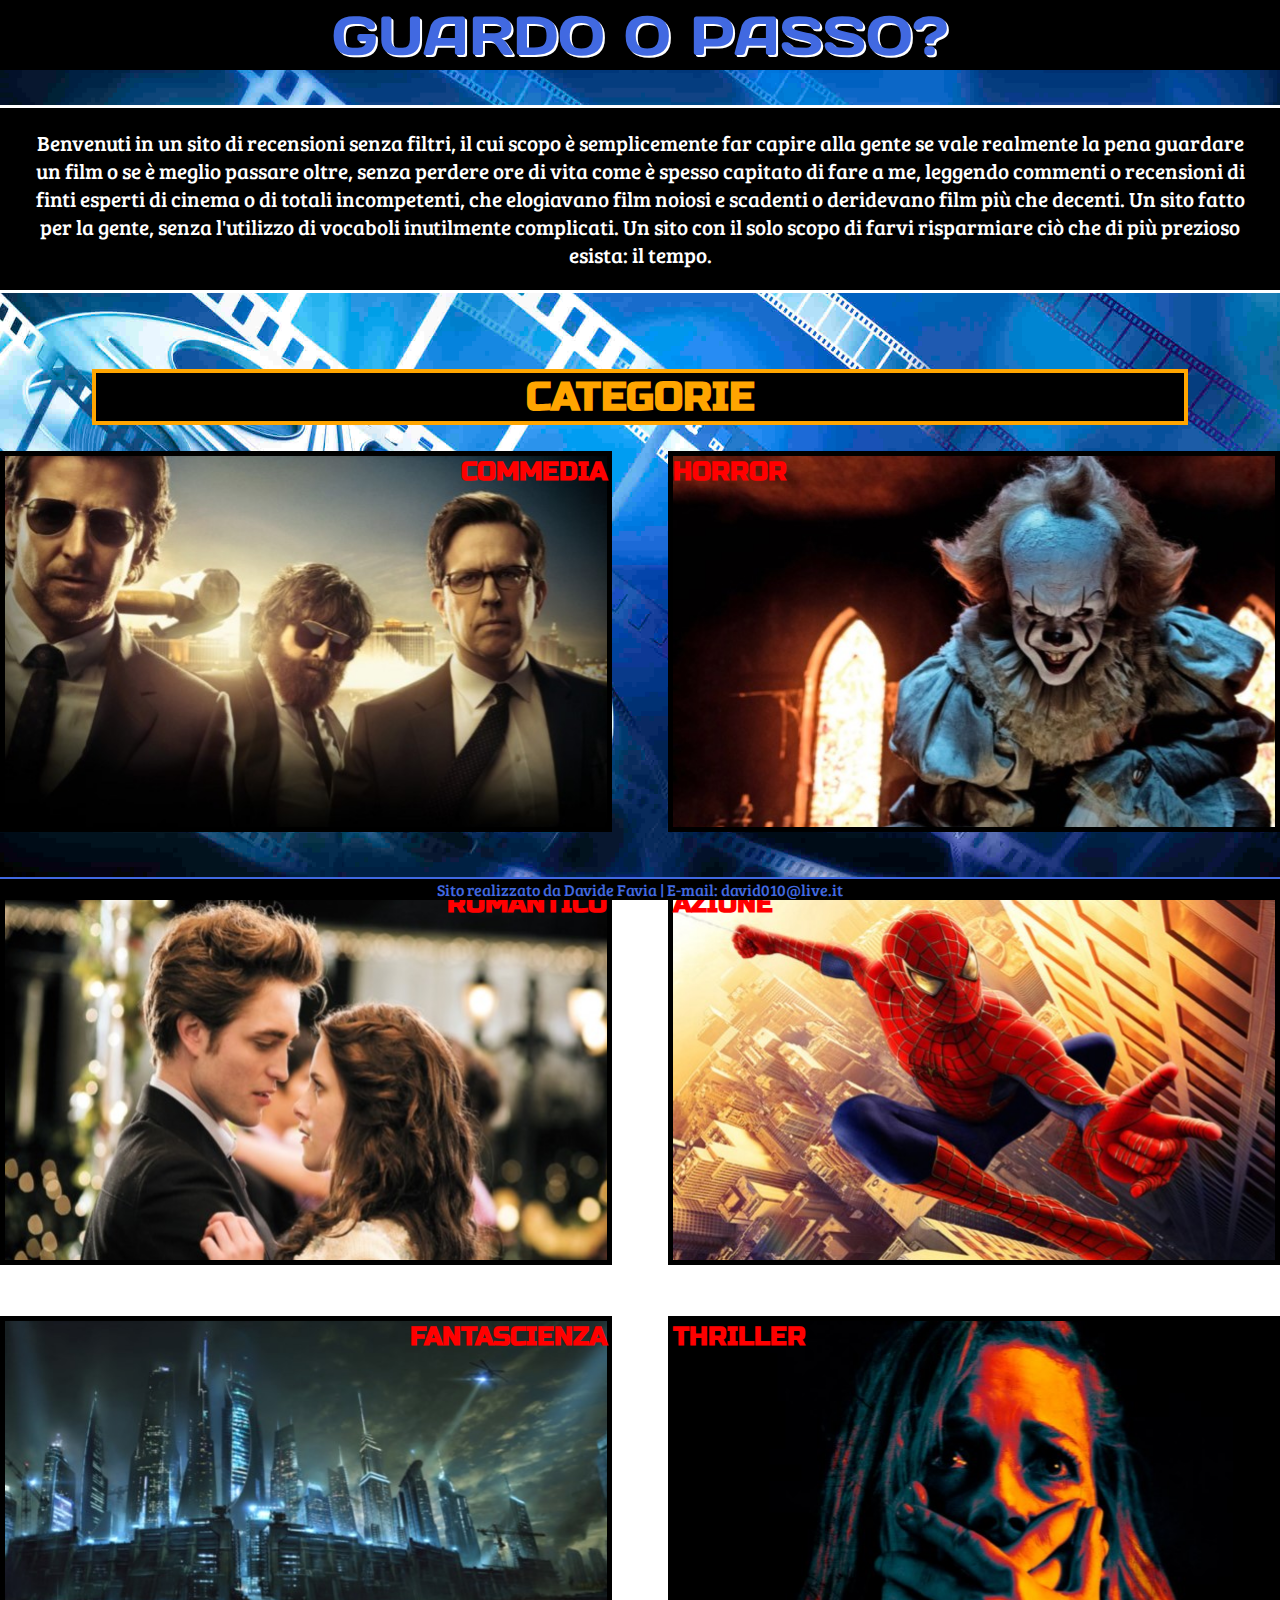
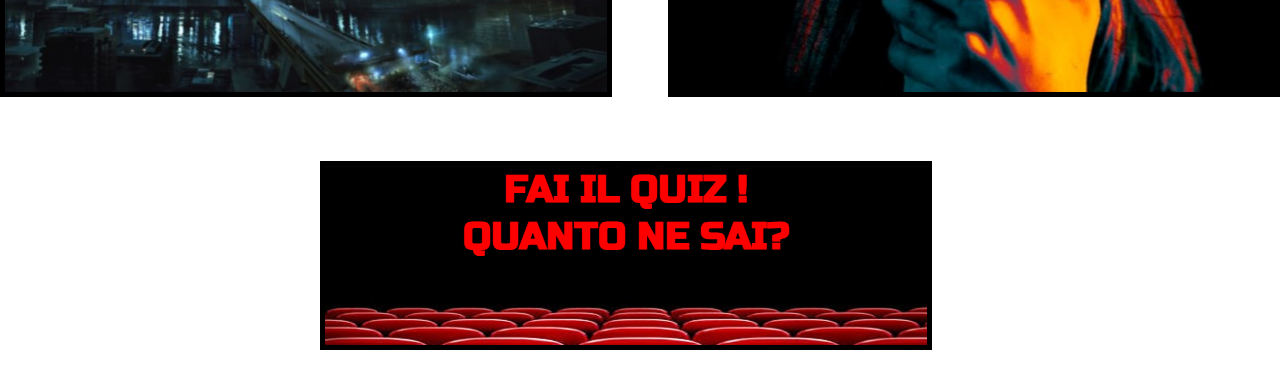
<file: sito/index.html>
<!DOCTYPE html>
	<html lang="it"> 
    


	<head>
		<meta name="viewport" content="width=device-width, initial-scale=1.0">
		<meta charset="UTF-8">
		<title>Guardo o passo?</title> 
		<link rel="stylesheet" href="stile.css">
		<link href="https://fonts.googleapis.com/css?family=Lobster" rel="stylesheet">
		<link href="https://fonts.googleapis.com/css?family=Bree+Serif" rel="stylesheet">
		<link href="https://fonts.googleapis.com/css?family=Righteous" rel="stylesheet">
		<link href="https://fonts.googleapis.com/css?family=Russo+One" rel="stylesheet">
		<link href="https://fonts.googleapis.com/css?family=Days+One" rel="stylesheet">
	</head>
	
	<body class="sfondo0">
		<header>
		<div id="titolo">				
				GUARDO O PASSO?
			</div>
			
			
		</header>
		
		<article> 
			<div class="descrizione">
				<p> Benvenuti in un sito di recensioni senza filtri, il cui scopo è semplicemente far capire alla gente se vale realmente la pena guardare un film o se è meglio passare oltre, senza perdere ore di vita come è spesso capitato di fare a me, leggendo commenti o recensioni di finti esperti di cinema o di totali incompetenti, che elogiavano film noiosi e scadenti o deridevano film più che decenti. Un sito fatto per la gente, senza l'utilizzo di vocaboli inutilmente complicati. Un sito con il solo scopo di farvi risparmiare ciò che di più prezioso esista: il tempo.
				</p> 
			</div>
		</article>
		
		
		<h2 id="categorie">  
				CATEGORIE
			
			
		</h2>
		
		
	
	
		
	
  <a href="horror.html" class= "horror" title="horror"><h3>HORROR</h3></a>
  <a href="commedia.html" class= "commedia" title="commedia"><h3>COMMEDIA</h3></a>
  <a href="romantico.html" class= "romantico" title="romantico"><h3>ROMANTICO</h3></a>
  <a href="azione.html" class= "azione" title="azione"><h3>AZIONE</h3></a>
  <a href="thriller.html" class= "thriller" title="thriller"><h3>THRILLER</h3></a>
  <a href="fantascienza.html" class= "fantascienza" title="fantascienza"><h3>FANTASCIENZA</h3></a>
  <a href="quiz.html" class= "quizhome" title="quiz"><h3> FAI IL QUIZ ! <br> QUANTO NE SAI?</h3></a>
     
  
  
       
		<footer> 
		    
				Sito realizzato da Davide Favia |  E-mail: david010@live.it 
			
		</footer>
		
  
  
		
		
	</body> 
	
</html>
</file>
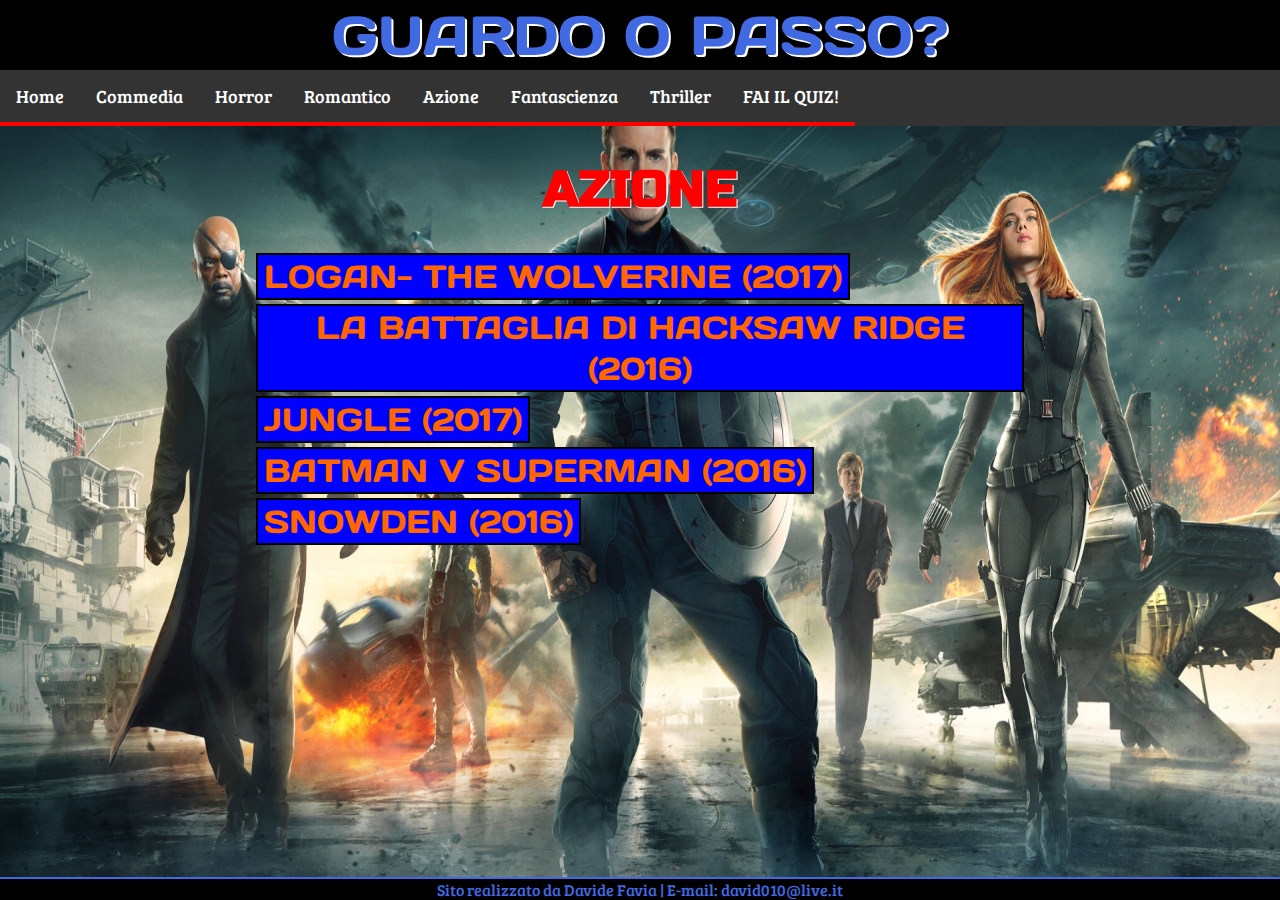
<file: sito/azione.html>
<!DOCTYPE html>
<html lang="it"> 
	<head> 
	<script src="scomparsa.js"></script>
		<meta name="viewport" content="width=device-width, initial-scale=1.0">
		<meta charset="UTF-8">
		<title>Azione</title>
		<link rel="stylesheet" href="stile.css">
		<link href="https://fonts.googleapis.com/css?family=Lobster" rel="stylesheet">
		<link href="https://fonts.googleapis.com/css?family=Bree+Serif" rel="stylesheet">
		<link href="https://fonts.googleapis.com/css?family=Righteous" rel="stylesheet">
		<link href="https://fonts.googleapis.com/css?family=Russo+One" rel="stylesheet">
		<link href="https://fonts.googleapis.com/css?family=Days+One" rel="stylesheet">
		
	</head> 
	<body class="sfondo4">
		<header>
			<a href="index.html">	<div id="titolo">				
				GUARDO O PASSO?
			</div>
			</a>
			
			<ul class="orizzontale">
				<li class="oriz"><a class="active" href="index.html">Home</a></li>
				<li class="oriz"><a href="commedia.html">Commedia</a></li>
				<li class="oriz"><a href="horror.html">Horror</a></li>
				<li class="oriz"><a href="romantico.html">Romantico</a></li>
				<li class="oriz"><a href="azione.html">Azione</a></li>
				<li class="oriz"><a href="fantascienza.html">Fantascienza</a></li>
				<li class="oriz"><a href="thriller.html">Thriller</a></li>
				<li class="oriz"><a href="quiz.html">FAI IL QUIZ!</a></li> 
			</ul>
			
			
		</header> 
		
		
		
		
			<h1 id="titolo1">				
					AZIONE
			</h1>
			
		 
       
          <button type="button" class="titoli" id="film1">LOGAN- THE WOLVERINE (2017)</button>
        
		  <div class="descrizioneno" id="film1_description">
		  
       
					  
							
               <p>  <img src="wolverine.jpg" alt="wolverine"> 
             Questo ultimo capitolo della saga è quello che vi farà tremare davvero. Gli effetti speciali spettacolari, accompagnati dalla recitazione di uno Hugh Jackman
					in uno dei ruoli che gli è sicuramente riuscito meglio nella vita, vi faranno adorare questo film (se avete seguito i precedenti). Questa volta avrete davvero paura
					per Wolverine, lo accompagnerete per tutto il film provando la sua stessa vulnerabilità, provando rabbia e commozione. Ogni scontro potrebbe essere fatale e la componente
					sentimentale, di basso livello nei film precedenti, qui è trattata davvero bene, cercando di voler dare allo spettatore il finale pieno di emozioni che si merita. 
					Il fatto che questa volta il titolo sia il suo stesso nome "Logan", sta proprio a significare che vedrete uno Wolverine più umano che mai, proprio come noi che vivremo questa avventura con lui immersi fino in fondo.
					Verdetto per questo film?<br>  <span class="verde">GUARDO </span> </p>
	     
               
               
          </div>
		  
		  
		  <button type="button" class="titoli" id="film2">LA BATTAGLIA DI HACKSAW RIDGE (2016)</button>
        
		  <div class="descrizioneno" id="film2_description">
		  
       
					  
							
               <p>  <img src="ridge.jpg" alt="ridge"> 
            Senza dubbio uno dei migliori film del 2016. La storia pazzesca di questo ragazzo e di come affrontò la seconda guerra mondiale senza armi, essendo
			un obiettore di coscienza. Andrew Garfield è semplicemente straordinario nell'interpretazione. Film di guerra in tutto e per tutto, l'azione 
			e l'adrenalina sono continui. Ciò che lo contraddistingue è la profonda empatia nei confronti di questo ragazzo, rappresentato in pratica
			come una persona che non farebbe del male a nessuno. Questa caratteristica è quella che spinge lo spettatore a supportare il protagonista, a sperare
			che sopravviva e a sobbalzare preoccupato ad ogni colpo che gli si avvicina. Una straordinaria esaltazione dell'umanità e della bontà umana, oltre che
			dell'eroismo del giovane soldato. Verdetto per questo film?<br>  <span class="verde">GUARDO </span> </p>
	     
               
               
          </div>
		  
		  <button type="button" class="titoli" id="film3">JUNGLE (2017)</button>
		  
		  <div class="descrizioneno" id="film3_description">
		  
       
					  
							
               <p>  <img src="jungle.jpg" alt="jungle"> 
            Un survival-adventure davvero da lasciare col fiato sospeso fino all'ultimo. L'interpretazione di Daniel Radcliff è magistrale. Basato sulla storia
			vera di un uomo disperso nella foresta e che deve riuscire a sopravvivere. In preda alla denutrizione e alle allucinazioni, il protagonista lotta 
			per rimanere in vita giorno dopo giorno andando verso la follia più totale. Il film fa emergere l'impotenza e la piccolezza dell'uomo
			di fronte alla natura e cerca di trasmettere tutta la disperazione e il dolore di un uomo che non riesce a trovare una via d'uscita, in un
			luogo dove le possibilità di essere trovati sono meno di 0, mentre quelle di diventare cibo per animali molte. Soffrirete
			ogni secondo in quella foresta sulla vostra pelle e aspetterete la fine del film per sapere chi vincerà. Verdetto per questo film?<br>  <span class="verde">GUARDO </span> </p>
	     
               
               
          </div>
		  
		  
		  <button type="button" class="titoli" id="film4">BATMAN V SUPERMAN (2016)</button>
		  <div class="descrizioneno" id="film4_description">
		  
       
					  
							
               <p>  <img src="batman.jpg" alt="batman"> 
             Film molto lento, anzi troppo. Così lento che l'unica cosa che aspetterete con ansia sarà lo scontro finale (che sarebbe l'unico motivo per guardare il film).
			 Già sostituire un Batman come Christian Bale non era assolutamente facile, e iniziare così non era certo la cosa migliore da fare. Il nuovo Batman è poco 
			 convincente e poco espressivo. A tutto ciò si aggiunge la mancanza totale di azione, solo dialoghi fino alle scene finali. Effetto troppo soporifero per 
			 un film di supereroi da cui ti aspetti azione, calci e pugni ogni momento. Film assolutamente non all'altezza della propaganda fatta e delle aspettative.
			 Se siete amanti dei supereroi potreste anche guardarlo, ma non vi darà davvero nessuna emozione. Se non lo siete evitate direttamente. Verdetto per questo film?<br>  <span class="rosso">PASSO </span> </p>
	     
               
               
          </div>
		  
		  <button type="button" class="titoli" id="film5">SNOWDEN (2016)</button>
		  <div class="descrizioneno" id="film5_description">
		  
       
					  
							
               <p>  <img src="snowden.jpg" alt="snowden"> 
            Un film-documentario sulla vita di Snowden, l'uomo che rivelò i segreti della CIA a tutto il mondo facendo sapere che la CIA spia tutti i cittadini,
			Americani compresi, anche in situazioni in cui non è necessario farlo. Rivelò che la CIA può entrare in ogni computer o dispositivo senza problemi,
			accendendo webcam e microfoni, potendo guardare e ascoltare i cittadini a loro insaputa in qualunque momento della loro vita. Una rivelazione che cambiò
			la visione del mondo. Una storia che non può non interessare, ricca di segreti e informazioni utili a comprendere il mondo in cui viviamo e il potere
			che hanno i potenti. Il film ripercorre tutta la vita di Snowden dall'ingresso nella CIA fino alla confessione pubblica dei suoi segreti e le
			conseguenze del suo gesto. Verdetto per questo film?<br>  <span class="verde">GUARDO </span> </p>
	     
               
               
          </div>

       


			
			
		
		
		<footer>  Sito realizzato da Davide Favia |  E-mail: david010@live.it
		
		</footer>
		
	</body> 
</html>
</file>
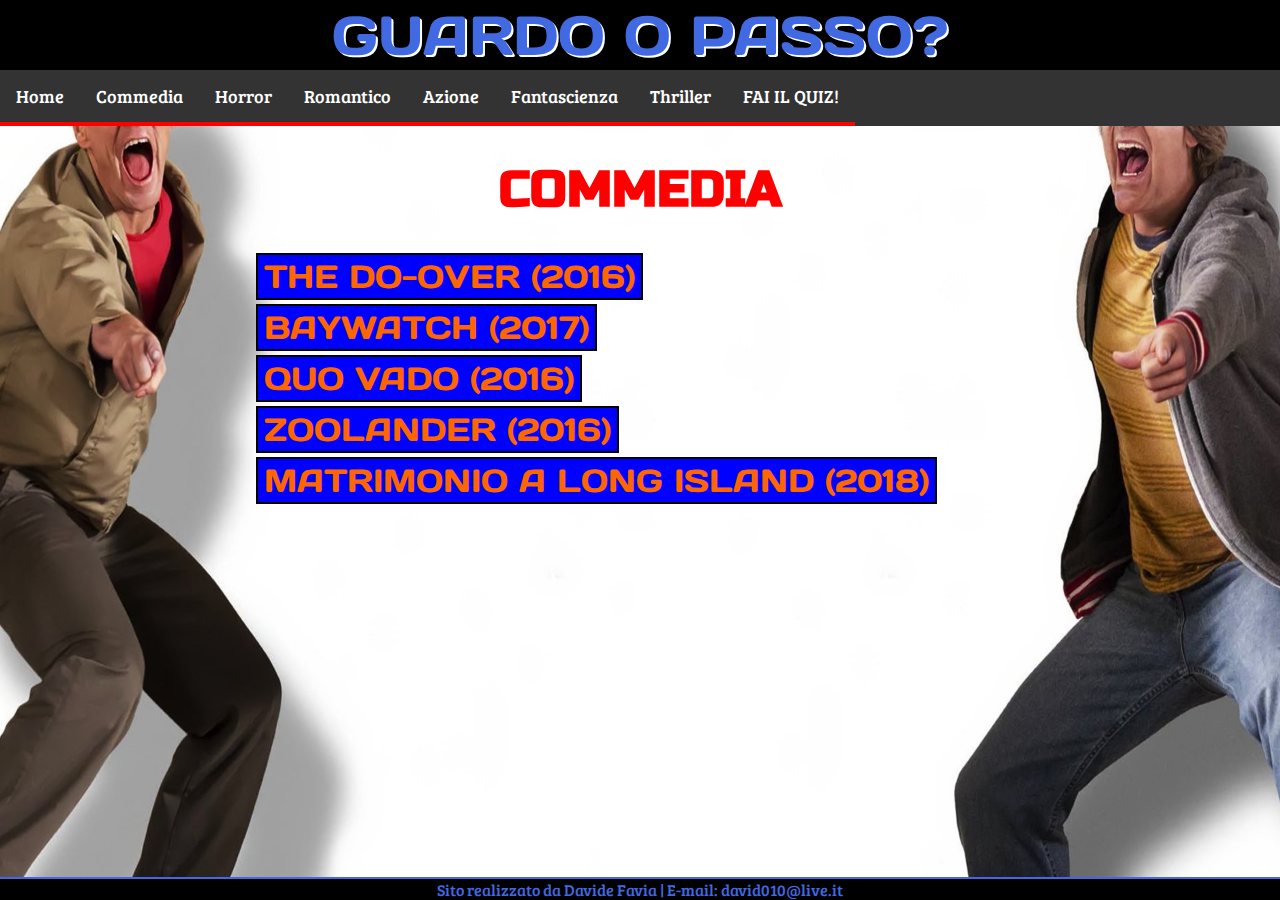
<file: sito/commedia.html>
<!DOCTYPE html>
<html lang="it"> 

	<head> 
	<script src="scomparsa.js"></script>
		<meta name="viewport" content="width=device-width, initial-scale=1.0">
	    <meta charset="UTF-8">
		<title>Commedia</title>
		<link rel="stylesheet" href="stile.css">
		<link href="https://fonts.googleapis.com/css?family=Lobster" rel="stylesheet">
		<link href="https://fonts.googleapis.com/css?family=Bree+Serif" rel="stylesheet">
		<link href="https://fonts.googleapis.com/css?family=Righteous" rel="stylesheet">
		<link href="https://fonts.googleapis.com/css?family=Russo+One" rel="stylesheet">
		<link href="https://fonts.googleapis.com/css?family=Days+One" rel="stylesheet">
		
	</head> 
	<body class="sfondo2">
		<header>
			<a href="index.html">	<div id="titolo">				
				GUARDO O PASSO?
			</div>
			</a>
			
			<ul class="orizzontale">
				<li class="oriz"><a class="active" href="index.html">Home</a></li>
				<li class="oriz"><a href="commedia.html">Commedia</a></li>
				<li class="oriz"><a href="horror.html">Horror</a></li>
				<li class="oriz"><a href="romantico.html">Romantico</a></li>
				<li class="oriz"><a href="azione.html">Azione</a></li>
				<li class="oriz"><a href="fantascienza.html">Fantascienza</a></li>
				<li class="oriz"><a href="thriller.html">Thriller</a></li>
				<li class="oriz"><a href="quiz.html">FAI IL QUIZ!</a></li> 
			</ul>
		</header> 
		
		
		
		

			<h1 id="titolo1">				
					COMMEDIA
			</h1>
			 <button type="button" class="titoli" id="film1">THE DO-OVER (2016)</button>
        
		  <div class="descrizioneno" id="film1_description">
		  
       
					  
							
               <p>  <img src="sandler.jpg" alt="sandler"> 
          Film comico ben realizzato, che riesce pienamente nell'intento di far divertire guardando un film leggero. La coppia Spade-Sandler funziona alla grande,
					anche grazie ai caratteri praticamente opposti dei loro personaggi, che vanno però pian piano somigliandosi durante il film. Proprio grazie a questa classica accoppiata del 
					ragazzo per bene con la testa calda che lo convince a compiere determinate azioni che da solo non compirebbe mai, le risate non mancano. Un Adam Sandler davvero esilarante, che sfoggia frasi insensate e non, 
					con la serietà disarmante che lo contraddistingue, in questo film un re dell'insensibilità e del no-sense. Il finale potrebbe anche strappare qualche lacrima
					a qualcuno, visto il lato da una parte comunque "profondo" del film. Molto buona la recitazione dei protagonisti, ottima la fotografia. Verdetto per questo film?<br> <span class="verde"> GUARDO </span>
	
					</p>



	     
               
               
          </div>
		  
		  
		  <button type="button" class="titoli" id="film2">BAYWATCH (2017)</button>
        
		  <div class="descrizioneno" id="film2_description">
		  
       
					  
							
               <p>  <img src="bay.jpg" alt="baywatch"> 
            In questo remake della serie tv di Baywatch troviamo i due bagnini (interpretati da Zac Efron e Dwayne Johnson" alle prese con situazioni demenziali.
			I due dovranno gestire situazioni poliziesche ma nelle vesti di bagnini, convinti di avere un'autorità che invece non possiedono. Le situazioni bizzarre
			sono ciò che caratterizza il film, insieme alla presenza di una buone dose di azione. La scelta degli attori è
			stata basata sicuramente sui loro fisici statuari dato che il 90% del tempo lo passano senza maglia. Questo però non cambia il fatto che i sorrisi con questo film
			sono assicurati, grazie a una coppia di attori ben assortita e a dei co-protagonisti che si rendono ancor più ridicoli. Inoltre è una bella occasione per 
			rifarsi gli occhi e per passare un'ora e mezza in assoluta spensieratezza. Verdetto per questo film? <br>  <span class="verde">GUARDO </span> </p>
	     
               
               
          </div>
		  
		  <button type="button" class="titoli" id="film3">QUO VADO (2016)</button>
		  
		  <div class="descrizioneno" id="film3_description">
		  
       
					  
							
               <p>  <img src="quo.jpg" alt="quovado"> 
            Uno dei pochi attori comici italiani degli ultimi anni di cui valga la pena guardare ogni film. Non a caso questo ultimo capitolo ha registrato in Italia
			il record di incassi. Checco Zalone riesce a sbeffeggiare l'italiano medio con una fantastica parodia sul mito del "posto fisso". Scene geniali,
			accompagnate da battute con una giusta dose di dialetto barese, rendono questo film irresistibile. Ogni italiano potrà riconoscersi in ciò che vede e nei 
			comportamenti del protagonista. Il film affronta anche il tema dell'italiano all'estero che inizia a sentire la mancanza della sua amata Italia, nonostante
			i grandi difetti di questa nazione e la sua arretratezza rispetto ad altri Paesi molto più efficienti e civili. Inoltre l'espressività di Checco
			è disarmante. Insomma, risate a crepapelle assicurate! Verdetto per questo film?<br>  <span class="verde">GUARDO </span> </p>
	     
               
               
          </div>
		  
		  
		  <button type="button" class="titoli" id="film4">ZOOLANDER (2016)</button>
		  <div class="descrizioneno" id="film4_description">
		  
       
					  
							
               <p>  <img src="zoolander.jpg" alt="zoolander"> 
            Secondo capitolo della saga che cerca di ricalcare a distanza di tempo il successo del primo, ma in modo abbastanza fallimentare. Poche le novità rispetto
			al primo film, molte delle cose ripetute volendo quasi suscitare un senso di malinconia nello spettatore, ma questo fa cadere il film nella prevedibilità
			e nella ripetitività. Un Ben Stiller portato oltre il limite della demenzialità, ruolo sprecato per un attore comico fine e intelligente come lui.
			Lo stesso vale per Owen Wilson, senza dubbio preferiti in ruoli comici più "seri". La trama surreale sconfina addirittura nel paranormale e in questioni
			ultraterrene. L'ambientazione di Roma sfruttata bene, specialmente durante gli inseguimenti. Azione anche troppo eccessiva per un film comico. 
			Verdetto per questo film?<br>  <span class="rosso">PASSO </span> </p>
	     
               
               
          </div>
		  
		  <button type="button" class="titoli" id="film5">MATRIMONIO A LONG ISLAND (2018)</button>
		  <div class="descrizioneno" id="film5_description">
		  
       
					  
							
               <p>  <img src="matri.jpg" alt="matrimonio"> 
              Film che vuole raccontare delle difficoltà di un padre con problemi economici che desidera a tutti i costi organizzare il matrimonio della figlia.
			  L'idea non viene ben sviluppata e un Adam Sandler sottotono non aiuta per nulla. Neanche le sue battute riescono a far riprendere il film, che in realtà
			  sembra non partire neanche. Perchè non c'è mai un vero momento in cui inizi a ridere e non la smetti più da quel momento in poi, vedendo questo film i pochi
			  sorrisi che farete saranno anche amari, probabilmente proprio per l'argomento trattato. Viene data alla fine troppa importanza al lato sentimentale e affettivo
			  trascurando l'obiettivo principale: le risate. Davvero poco le scene salvabili. Nemmeno la fotografia è tra le migliori.
			  Idea e film sviluppati entrambi male. Verdetto per questo film?<br>  <span class="rosso">PASSO </span> </p>
	     
               
               
          </div>
	
		
		<footer> Sito realizzato da Davide Favia |  E-mail: david010@live.it 
		
		</footer>

		
	</body> 
</html>
</file>
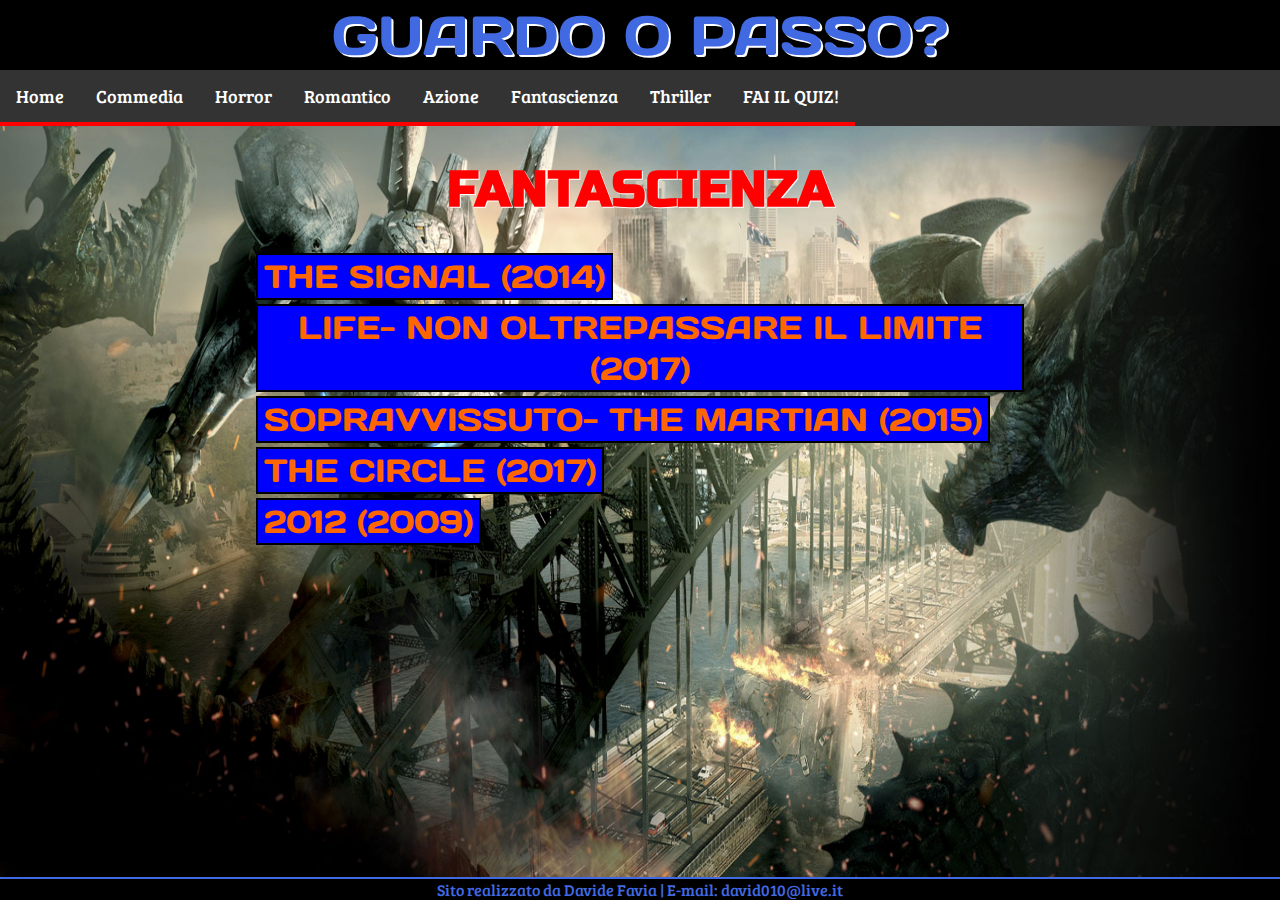
<file: sito/fantascienza.html>
<!DOCTYPE html>
<html lang="it"> 
 
	<head> 
	<script src="scomparsa.js"></script>
		<meta name="viewport" content="width=device-width, initial-scale=1.0">
		<meta charset="UTF-8">
		<title>Fantascienza</title>
		<link rel="stylesheet" href="stile.css">
		<link href="https://fonts.googleapis.com/css?family=Lobster" rel="stylesheet">
		<link href="https://fonts.googleapis.com/css?family=Bree+Serif" rel="stylesheet">
		<link href="https://fonts.googleapis.com/css?family=Righteous" rel="stylesheet">
		<link href="https://fonts.googleapis.com/css?family=Russo+One" rel="stylesheet">
		<link href="https://fonts.googleapis.com/css?family=Days+One" rel="stylesheet">
		
	</head> 
	<body class="sfondo5">
		<header>
			<a href="index.html">	<div id="titolo">				
				GUARDO O PASSO?
			</div>
			</a>
			
			<ul class="orizzontale">
				<li class="oriz"><a class="active" href="index.html">Home</a></li>
				<li class="oriz"><a href="commedia.html">Commedia</a></li>
				<li class="oriz"><a href="horror.html">Horror</a></li>
				<li class="oriz"><a href="romantico.html">Romantico</a></li>
				<li class="oriz"><a href="azione.html">Azione</a></li>
				<li class="oriz"><a href="fantascienza.html">Fantascienza</a></li>
				<li class="oriz"><a href="thriller.html">Thriller</a></li>
				<li class="oriz"><a href="quiz.html">FAI IL QUIZ!</a></li> 
			</ul>
		</header> 
		
		
		
	
			<h1 id="titolo1">				
					FANTASCIENZA
			</h1>
			
			 <button type="button" class="titoli" id="film1"> THE SIGNAL (2014)</button>
        
		  <div class="descrizioneno" id="film1_description">
		  
       
					  
							
               <p>  <img src="signal.jpg" alt="signal"> 
             Penso che tra i film di fantascienza che io abbia mai visto, questo sia uno dei peggiori. E il che è anche strano se pensiamo allo spessore degli attori
					presenti, ma inseriti in un film assolutamente non all'altezza. Ottimi gli effetti  speciali, ma è uno di quei classici film confusionari, in cui dall'inizio alla fine
					ti chiedi: "Perchè? Cosa è successo? Come è potuto accadere?". E la cosa più brutta è che nessuno ti darà spiegazioni, tanto meno il film stesso che, forse fatto con quell'intento
					di lasciare libera interpretazione allo spettatore, finisce solo per rendersi insensato. Non saprete neanche inventarle a voi stessi le spiegazioni. Saprete solo dire: "è un film 
					sugli alieni, sugli esperimenti..." e non ne sarete neanche sicuri. Per gli amanti del genere può essere appena sufficiente grazie agli effetti, ma trama assolutamente non all'altezza, bella idea sviluppata orrendamente. Verdetto per questo film?<br> <span class="rosso1">PASSO </span>
	
					</p>



	     
               
               
          </div>
		  
		  
		  <button type="button" class="titoli" id="film2">LIFE- NON OLTREPASSARE IL LIMITE (2017)</button>
        
		  <div class="descrizioneno" id="film2_description">
		  
       
					  
							
               <p>  <img src="life.jpg" alt="wolverine"> 
            Film su cui avevo tante aspettative, ma che risulta molto deludente. In pratica la storia di una nuova forma di vita scoperta nello 
			spazio, nel momento in cui però cercano di studiarla si rivela aggressiva e cerca di sterminare qualsiasi individuo sull'astronave. Questo porta
			a un risultato simile ad Alien, una caccia all'uomo da parte del mostro. La tensione non manca ma è tutto troppo scontato e la fantascienza passa
			in secondo piano per dare spazio a un thriller-horror mal riuscito. Trama troppo banale e spenta, con un mostro che ha come unica caratteristica l'aggressività.
			Troppe aspettative create attorno alla pellicola per nulla di nuovo. Lo spessore degli attori e gli effetti speciali in parte salvano il salvabile.
			Per guardare un film senza troppe pretese va anche bene, ma se dobbiamo considerarlo per il genere di cui fa parte...Verdetto per questo film?<br>  <span class="rosso">PASSO </span> </p>
	     
               
               
          </div>
		  
		  <button type="button" class="titoli" id="film3">SOPRAVVISSUTO- THE MARTIAN (2015)</button>
		  
		  <div class="descrizioneno" id="film3_description">
		  
       
					  
							
               <p>  <img src="martian.jpg" alt="martian"> 
             Dal punto di vista degli effetti speciali e del tema trattato, sicuramente uno dei migliori film di fantascienza degli ultimi anni.
			 Un Matt Damon fantastico permette a questa pellicola di ottenere ancor più valore. Il tema della sopravvivenza nello spazio, l'uomo che su Marte
			 cerca di creare l'autosufficienza necessaria a sopravvivere e la costante paura che possa accadere qualcosa da un momento all'altro, senza sapere
			 quando per il protagonista sarà possibile tornare sulla Terra rende tutto fantastico. Unica pecca del film? Il ritmo. Spesso ritmo molto lento e altre volte
			 non succede assolutamente niente. Vediamo semplicemente scene di vita quotidiana su Marte, come la coltivazione, l'andare in bagno e roba così. La vera azione si concentra tutta
			 nella parte finale del film, che nel mezzo si concentra sul lato psicologico del dover sopravvivere tutto quel tempo nello spazio. Verdetto per questo film?<br>  <span class="verde">GUARDO </span> </p>
	     
               
               
          </div>
		  
		  
		  <button type="button" class="titoli" id="film4">THE CIRCLE (2017)</button>
		  <div class="descrizioneno" id="film4_description">
		  
       
					  
							
               <p>  <img src="circle.jpg" alt="circle"> 
             Film di una noia mortale. Idea davvero molto interessante, ma in pratica diventa una specie di "Grande Fratello" fatto a film.
			 Vedremo le azioni quotidiane della protagonista, che però le condivide con tutto il mondo in diretta per far crescere il progetto principale.
			 Attori dello spessore di Tom Hanks e Emma Watson non riescono a rendere il film migliore, semplicemente perchè l'idea iniziale viene presa
			 e utilizzata molto male. Lo spettatore sprofonda nella noia più totale già dopo pochi minuti di film, essendo costretto a guardare un film
			 che concretamente di fantascientifico ha ben poco. Troppo spazio ai sentimenti della protagonista e troppo spazio ad azioni banali
			 ed abitudinarie. Verdetto per questo film?<br>  <span class="rosso">PASSO </span> </p>
	     
               
               
          </div>
		  
		  <button type="button" class="titoli" id="film5">2012 (2009)</button>
		  <div class="descrizioneno" id="film5_description">
		  
       
					  
							
               <p>  <img src="2012.jpg" alt="2012"> 
             Il film basato sulla famosa profezia secondo la quale il mondo sarebbe dovuto finire nel 2012. Un film pieno d'azione e adrenalina,
			 con effetti speciali spettacolari e un John Cusack validissimo. Il film è avvolto da quella sensazione continua di smarrimento, 
			 della consapevolezza di non essere più al sicuro da nessuna parte, di non avere una casa e della fine imminente di tutto. Sembra non esserci scampo
			 e lo spettatore fino alla fine vuole restare incollato allo schermo per sapere come andrà a finire il tutto. Inoltre tutte le catastrofi
			 ambientali presenti ci fanno ricordare quanto siamo estremamente piccoli di fronte alla potenza della natura. Verdetto per questo film?<br>  <span class="verde">GUARDO </span> </p>
	     
               
               
          </div>
			
			
		
		
		<footer> Sito realizzato da Davide Favia |  E-mail: david010@live.it
		
		</footer>
		
	</body> 
</html>
</file>
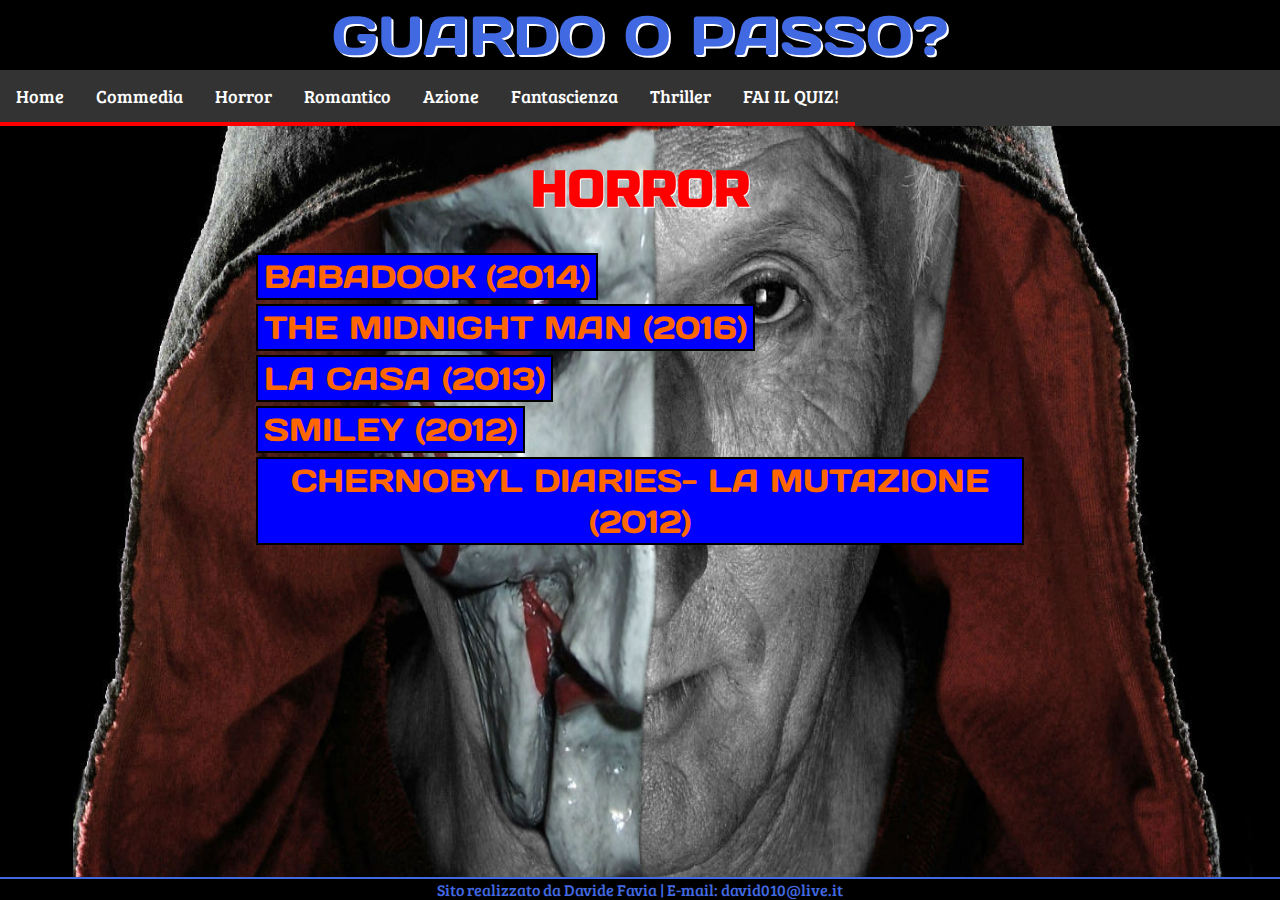
<file: sito/horror.html>
<!DOCTYPE html>
<html lang="it">
	<head> 
	<script src="scomparsa.js"></script>
	    <meta charset="UTF-8">
		<meta name="viewport" content="width=device-width, initial-scale=1.0">
		<title>Horror</title>
		<link rel="stylesheet" href="stile.css">
		<link href="https://fonts.googleapis.com/css?family=Lobster" rel="stylesheet">
		<link href="https://fonts.googleapis.com/css?family=Bree+Serif" rel="stylesheet">
		<link href="https://fonts.googleapis.com/css?family=Righteous" rel="stylesheet">
		<link href="https://fonts.googleapis.com/css?family=Russo+One" rel="stylesheet">
		<link href="https://fonts.googleapis.com/css?family=Days+One" rel="stylesheet">
		
	</head> 
	
	
	
	
	<body class="sfondo1">
		<header>
			<a href="index.html">	<div id="titolo">				
				GUARDO O PASSO?
			</div>
			</a>
			
		<ul class="orizzontale">
			<li class="oriz"><a class="active" href="index.html">Home</a></li>
				<li class="oriz"><a href="commedia.html">Commedia</a></li>
				<li class="oriz"><a href="horror.html">Horror</a></li>
				<li class="oriz"><a href="romantico.html">Romantico</a></li>
				<li class="oriz"><a href="azione.html">Azione</a></li>
				<li class="oriz"><a href="fantascienza.html">Fantascienza</a></li>
				<li class="oriz"><a href="thriller.html">Thriller</a></li>
				<li class="oriz"><a href="quiz.html">FAI IL QUIZ!</a></li> 
			</ul>
		</header> 
		
		
				
			<h1 id="titolo1">				
					HORROR
			</h1>
			
			 <button type="button" class="titoli" id="film1">BABADOOK (2014)</button>
        
		  <div class="descrizioneno" id="film1_description">
		  
       
					  
							
               <p>  <img src="babadook.jpg" alt="babadook"> 
        Sicuramente uno dei migliori film horror degli ultimi anni (dato anche il basso livello ormai dei film di questa categoria). Trama interessante, non delle migliori ma ti fa comunque
					venir voglia di guardare il film fino alla fine. Non il solito horror moderno basato semplicemente sui jumpscare, anzi. Questo film vuole
					mettere allo spettatore un'ansia perenne, e in effetti ci riesce. Un'ansia che lo accompagna per tutto il film, e non solo in alcuni momenti, soprattutto grazie all'inquietudine
					trasmessa dal personaggio del Babadook. Neanche lui graficamente è uno dei migliori mai visti, ma è la sua voce a trasmettere quell'inquietudine pazzesca
					che accompagna lo spettatore per tutto il film. Prova di recitazione degli attori più che sufficiente, fotografia non delle migliori. Verdetto finale per questo film?<br> <span class="verde"> GUARDO </span>
	
					</p>
	     
               
               
          </div>
		  
		  
		  <button type="button" class="titoli" id="film2">THE MIDNIGHT MAN (2016)</button>
        
		  <div class="descrizioneno" id="film2_description">
		  
       
					  
							
               <p>  <img src="midnight.jpg" alt="midnight"> 
          Un esempio di bella idea sviluppata molto male. Il film è banale, scontato e pieno di dialoghi inutili e insensati. Insensate sono anche le azioni
		  dei protagonisti che sembrano fare di tutto per non capire cosa sta accadendo e rischiare la vita. Il film non fa paura, tutto è prevedibile. La recitazione
		  dei protagonisti è veramente pessima e poco credibile. Ma il tutto è poco credibile quando i personaggi compiono certe azioni insensate. Neanche gli effetti speciali
		  sono un granchè e il Midnight Man, che dovrebbe essere la cosa più terrorizzante del film, è stato trattato esattamente come gli effetti speciali, ovvero in maniera pietosa.
		  Non si salva neanche la fotografia perchè il film si svolge interamente al buio in pratica e questo causa un senso di fastidio anche nello spettatore che non 
		  riesce a vedere nulla con chiarezza. Non funziona nulla. Non buttate tempo. Verdetto per questo film?<br>  <span class="rosso1">PASSO </span> </p>
	     
               
               
          </div>
		  
		  <button type="button" class="titoli" id="film3">LA CASA (2013)</button>
		  
		  <div class="descrizioneno" id="film3_description">
		  
       
					  
							
               <p>  <img src="casa.jpg" alt="casa"> 
            Per chi ama i film horror potrebbe lo definirei tranquillamente un classico. Se un gruppo di amici decide di andare in una casa isolata per divertirsi,
			qualcosa di brutto dovrà accadere per forza. I ragazzi scopriranno che in quella zona succedono cose strane.
			La situazione diventerà terrificante, con sangue, gente impossessata, fughe e nascondigli. I giovani dovranno cercare di sopravvivere all'amica che viene
			impossessata da un demone, quest'ultimo era nascosto nella cantina della casa che la ragazza aveva aperto precedentemente. Tutto ciò porterà a una 
			situazione terrificante. Ottimo il trucco, davvero spaventosa sia la protagonista che gli effetti speciali, come quelli con cui sono fatte le scene
			di sangue o con cui è fatto il demone stesso. Un horror/splatter da guardare per gli
			amanti del genere. Verdetto per questo film?<br>  <span class="verde">GUARDO </span> </p>
	     
               
               
          </div>
		  
		  
		  <button type="button" class="titoli" id="film4">SMILEY (2012)</button>
		  <div class="descrizioneno" id="film4_description">
		  
       
					  
							
               <p>  <img src="smiley.jpg" alt="smiley"> 
            Un film che parte con una leggenda metropolitana: se scrivi tre volte la frase "I did it for the lulz" a qualcuno, appare un killer che lo uccide. Idea innovativa
			e anche ben sviluppata. Innovativa perchè sfrutta molto la tecnologia e la rete per mandare avanti questo film. Il personaggio del killer, Smiley, è veramente inquietante
			e brutale quando uccide. La protagonista della storia però ci confonderà: nel film non si riesce a capire se questo Smiley sia reale o meno, se si tratti
			tutto di uno scherzo fatto alla protagonista, di sue allucinazioni o se il killer esiste davvero. Questo dubbio sarà ciò che caratterizzerà il film e porterà lo spettatore
			ad avere ancora più dubbi e paura su ciò che accade. La particolare maschera che caratterizza il killer ha reso questo film ancor più particolare. Verdetto
			per questo film? <br>  <span class="verde">GUARDO </span> </p>
	     
               
               
          </div>
		  
		  <button type="button" class="titoli" id="film5">CHERNOBYL DIARIES- LA MUTAZIONE (2012)</button>
		  <div class="descrizioneno" id="film5_description">
		  
       
					  
							
               <p>  <img src="chernobyl.jpg" alt="chernobyl"> 
             Personalmente l'argomento Chernobyl mi ha sempre affascinato e l'ho sempre sognato in un horror ben fatto, ma purtroppo non è questo il caso. L'ambientazione è
			 quella di Chernobyl, fantastica, ambiente distrutto e quasi post apocalittico, nessuna persona per colpa delle radiazioni e tutto ciò che di inquietante
			 può esserci nella reale situazione di Chernobyl. Il film però non decolla mai. Succedono cose, si intravedono "mostri" o persone mutate, muore gente. Il tutto però
			 è molto confusionario e portato avanti troppo velocemente e troppo male. Il film è una fuga continua dei protagonisti da suoni e rumori, perchè i mutanti si intravedono
			 poco e nulla. Film assolutamente non all'altezza delle aspettative e bellissima ambientazione sprecata, insieme a un contesto reale e spaventoso che poteva
			 fare molta più paura, specialmente conoscendo la realtà dei fatti. Verdetto per questo film?<br>  <span class="rosso1">PASSO </span> </p>
	     
               
               
          </div>
			

		
		
		
		
		<footer> Sito realizzato da Davide Favia  |  E-mail: david010@live.it
		
		</footer>
		
	</body> 
</html>
</file>
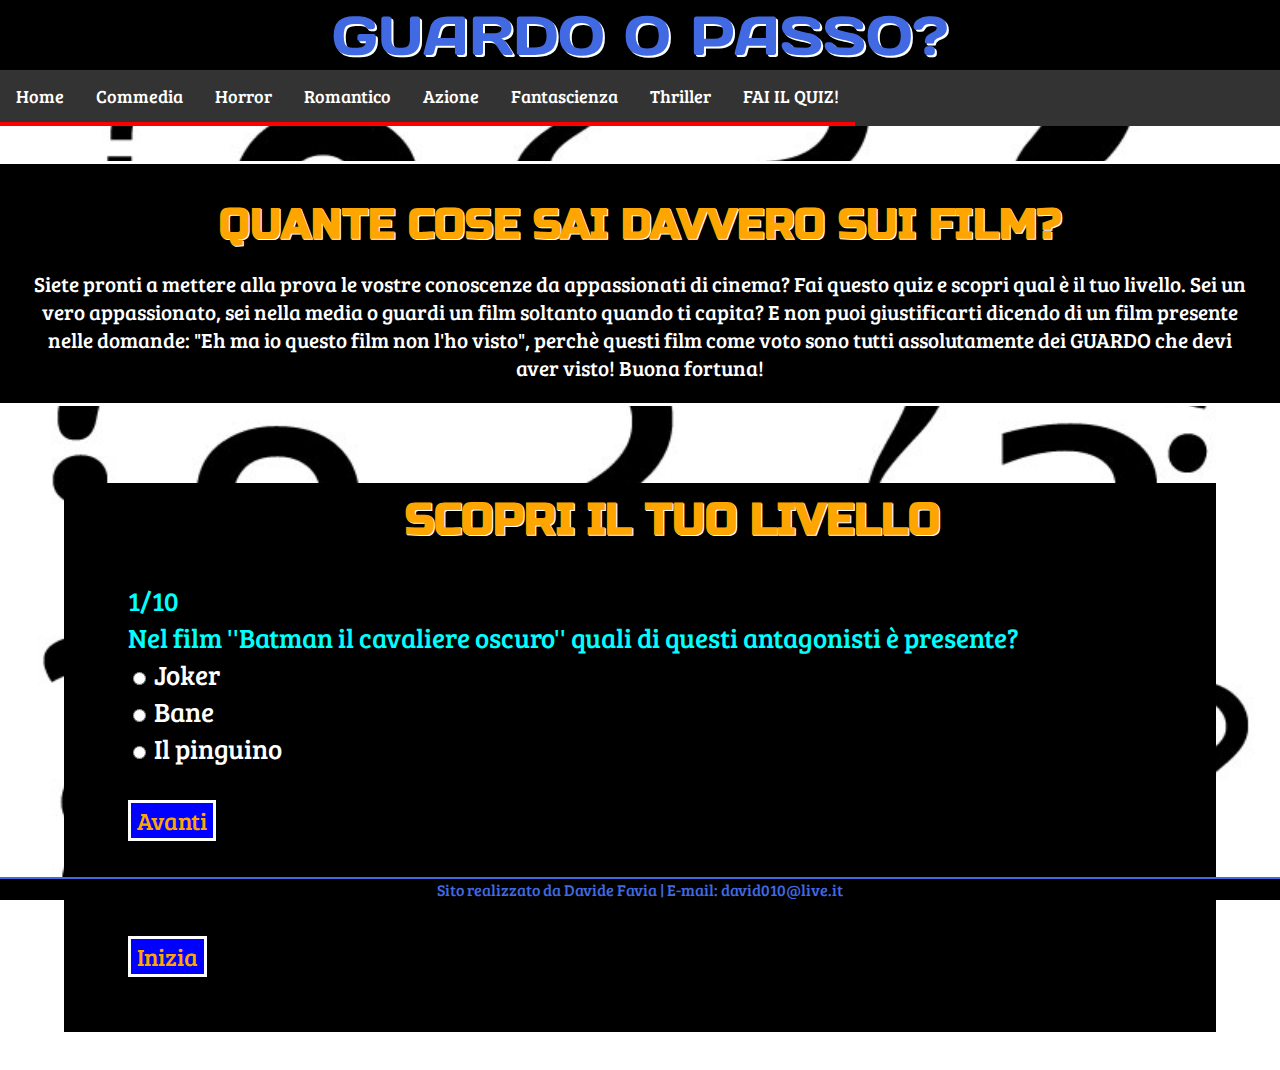
<file: sito/quiz.html>
<!DOCTYPE html>
<html lang="it">

	<head>
		<meta name="viewport" content="width=device-width, initial-scale=1.0">
		<meta charset="UTF-8">
		<script src="quiznesai.js"></script>
		<title>Quiz</title>
		<link rel="stylesheet" href="stile.css">
		<link href="https://fonts.googleapis.com/css?family=Lobster" rel="stylesheet">
		<link href="https://fonts.googleapis.com/css?family=Bree+Serif" rel="stylesheet">
		<link href="https://fonts.googleapis.com/css?family=Righteous" rel="stylesheet">
		<link href="https://fonts.googleapis.com/css?family=Russo+One" rel="stylesheet">
		<link href="https://fonts.googleapis.com/css?family=Days+One" rel="stylesheet">
 
		
	</head> 
	    <body class="sfondo7"> 
			   
	
			<header>
					<a href="index.html">	<div id="titolo">				
				GUARDO O PASSO?
			</div>
			</a>
				
					<ul class="orizzontale">
				<li class="oriz"><a class="active" href="index.html">Home</a></li>
				<li class="oriz"><a href="commedia.html">Commedia</a></li>
				<li class="oriz"><a href="horror.html">Horror</a></li>
				<li class="oriz"><a href="romantico.html">Romantico</a></li>
				<li class="oriz"><a href="azione.html">Azione</a></li>
				<li class="oriz"><a href="fantascienza.html">Fantascienza</a></li>
				<li class="oriz"><a href="thriller.html">Thriller</a></li>
				<li class="oriz"><a href="quiz.html">FAI IL QUIZ!</a></li> 
			</ul>
					
				
			</header> 
			
			
			
				
		
			<article> 
			<div class="descrizione">
			
			<h2 id="quantenesai">	
					
						QUANTE COSE SAI DAVVERO SUI FILM?
					
			</h2>
				<p>  Siete pronti a mettere alla prova le vostre conoscenze da appassionati di cinema? Fai questo quiz e scopri qual è il tuo livello.
				Sei un vero appassionato, sei nella media o guardi un film soltanto quando ti capita? E non puoi giustificarti dicendo di un film presente nelle domande:
				"Eh ma io questo film non l'ho visto", perchè questi film come voto sono tutti assolutamente dei GUARDO che devi aver visto! Buona fortuna!
				</p>
			</div>
			
				
		</article>
		
		<article>
		

			<div id="quiz">
			<div id="titoloquiz"> <h2> SCOPRI IL TUO LIVELLO </h2> </div>
			 
			 <span id="numeroDomanda"></span>
			 <br />
			 <span id="testoDomanda"></span>
			 <br />
			 <input type="radio" name="risposte" id="risposta0"/>
			 <span id="testoRisposta0"></span>
			 <br />
			 <input type="radio" name="risposte" id="risposta1"/>
			 <span id="testoRisposta1"></span>
			 <br />
			 <input type="radio" name="risposte" id="risposta2"/>
			<span id="testoRisposta2"></span>
			 <br />
			 <input type="button" value="Avanti" id="avanti" />
			 <br />
			 <span id="risultato"></span>
			 <br />
			 <input type="button" value="Inizia" id="inizia" />
			 
			 </div>
			 
 
		</article>
		
		<footer>  Sito realizzato da Davide Favia   |  E-mail: david010@live.it
		
		</footer>
		


 
 </body>
</html>
</file>
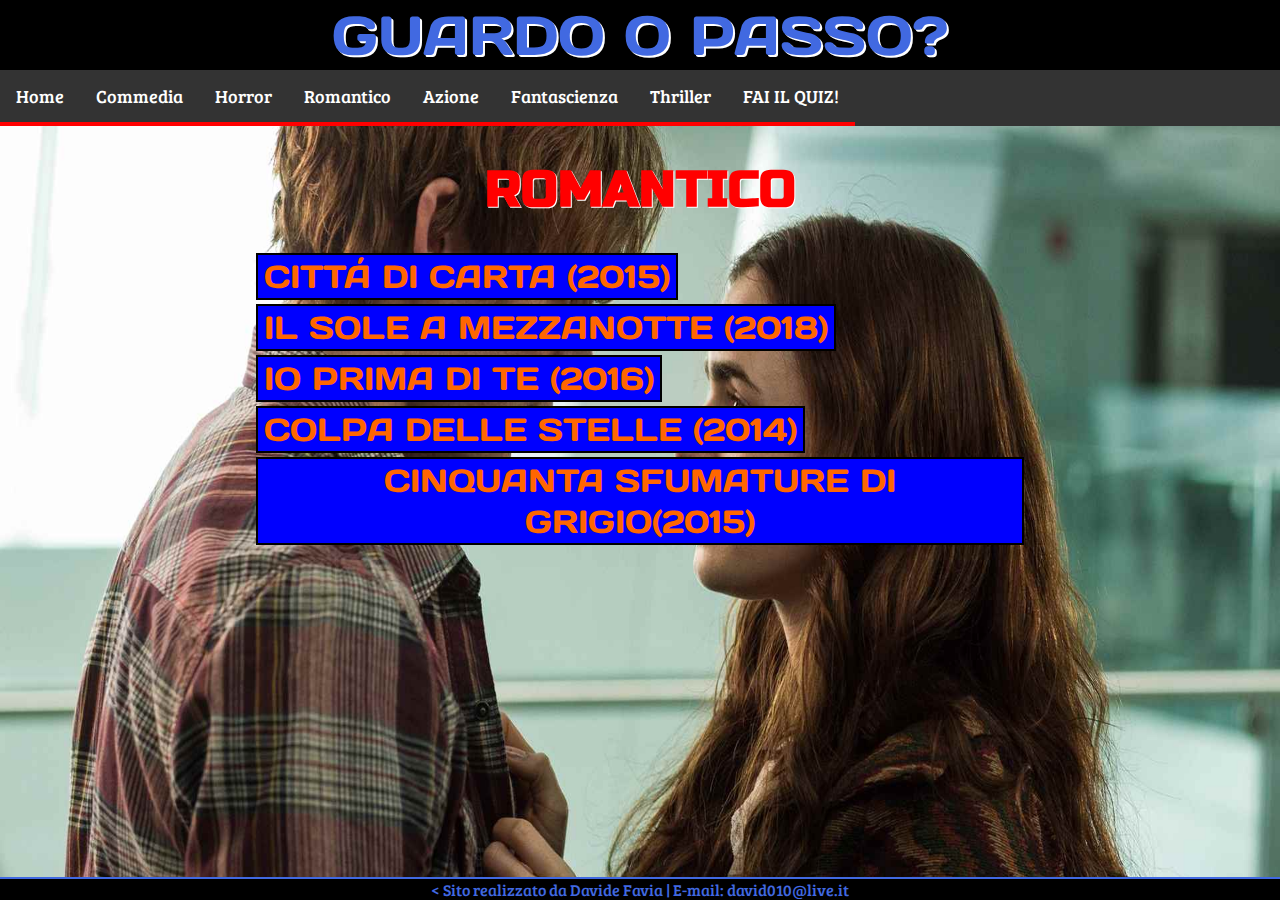
<file: sito/romantico.html>
<!DOCTYPE html>
<html lang="it"> 

	<head> 
	<script src="scomparsa.js"></script>
		<meta name="viewport" content="width=device-width, initial-scale=1.0">
		<meta charset="UTF-8">
		<title>Romantico</title>
		<link rel="stylesheet" href="stile.css">
		<link href="https://fonts.googleapis.com/css?family=Lobster" rel="stylesheet">
		<link href="https://fonts.googleapis.com/css?family=Bree+Serif" rel="stylesheet">
		<link href="https://fonts.googleapis.com/css?family=Righteous" rel="stylesheet">
		<link href="https://fonts.googleapis.com/css?family=Russo+One" rel="stylesheet">
		<link href="https://fonts.googleapis.com/css?family=Days+One" rel="stylesheet">
		
	</head> 
	<body class="sfondo3">
		<header>
			<a href="index.html">	<div id="titolo">				
				GUARDO O PASSO?
			</div>
			</a>
			
			<ul class="orizzontale">
				<li class="oriz"><a class="active" href="index.html">Home</a></li>
				<li class="oriz"><a href="commedia.html">Commedia</a></li>
				<li class="oriz"><a href="horror.html">Horror</a></li>
				<li class="oriz"><a href="romantico.html">Romantico</a></li>
				<li class="oriz"><a href="azione.html">Azione</a></li>
				<li class="oriz"><a href="fantascienza.html">Fantascienza</a></li>
				<li class="oriz"><a href="thriller.html">Thriller</a></li>
				<li class="oriz"><a href="quiz.html">FAI IL QUIZ!</a></li>  
			</ul>
		</header> 
		
		
		
		
			<h1 id="titolo1">				
					ROMANTICO
			</h1> 
			
			 <button type="button" class="titoli" id="film1">CITTÁ DI CARTA (2015)</button>
        
		  <div class="descrizioneno" id="film1_description">
		  
       
					  
							
               <p>  <img src="città.jpg" alt="città"> 
            Vorrebbe essere un film romantico, ma che di romantico ha davvero poco. Invece che concentrarsi sull'amore, il film perde di vista l'obiettivo
						e si concentra principalmente sul viaggio compiuto dai protagonisti. In pratica le scene in cui la Delevingne e Wolff sono insieme
						sono solamente due. Diventa col passare dei minuti sempre più un film on the road incentrato sull'amicizia. L'unica cosa a salvarsi è probabilmente l'insegnamento finale che il film vuole
						dare, dopo tutto ciò che accade. A parte questo resta il problema che è un film che non riesce ad essere ciò che dovrebbe essere, e si perde nel vuoto
						senza riuscire ad appartenere a nessuna categoria, lasciando lo spettatore vuoto, senza che capisca il tipo di film che sta guardando. Poche emozioni trasmesse se non nessuna.
						Anche gli attori sottotono e poco espressivi. Verdetto per questo film? <br> <span class="rosso1"> PASSO</span>
	
					</p>
	     
               
               
          </div>
		  
		  
		  <button type="button" class="titoli" id="film2">IL SOLE A MEZZANOTTE (2018)</button>
        
		  <div class="descrizioneno" id="film2_description">
		  
       
					  
							
               <p>  <img src="sole.jpg" alt="sole"> 
            Film davvero ben riuscito. Certo, i due adolescenti potrebbero lasciar pensare alla solita storia d'amore tra teenager tipica dei film americani,
					    ma il profondo tema trattato da questo film serve proprio a rendere il tutto diverso. Film toccante, buona la recitazione e per chi crede ancora
						nel vero amore incondizionato, senza limiti, insomma per i veri romantici che ogni giorno sperano di innamorarsi questo è il film giusto. Tiferete
						per la coppia dall'inizio alla fine e se cercherete di immergervi nella loro situazione vi verrà un nodo allo stomaco.
						Allo stesso tempo realistico a differenza di altri film dello stesso tipo. La smielata love story non sarà fine a sè stessa ma darà spazio anche
						a tante altre emozioni. Ottima anche la fotografia e la colonna sonora, molte canzoni cantate dalla protagonista stessa. Verdetto per questo film?<br> <span class="verde"> GUARDO</span> </p>
	     
               
               
          </div>
		  
		  <button type="button" class="titoli" id="film3">IO PRIMA DI TE (2016)</button>
		  
		  <div class="descrizioneno" id="film3_description">
		  
       
					  
							
               <p>  <img src="prima.jpg" alt="primadite"> 
             Film molto profondo. Tanti i temi importanti trattati: l'amore, il sacrificio, la malattia. Pellicola che nonostante
			 il romanticismo non cade nello smielato perchè vuole dare un messaggio ben più forte. Tra gli attori c'è sintonia e i loro comportamenti
			 sono molto più "realistici" rispetto a quelli delle coppie di tanti altri film. I personaggi mantengono la razionalità in ogni situazione e man mano
			 che arriviamo verso la fine continuiamo a sperare che le scelte fatte dai protagonisti siano quelle fatte per il bene della coppia. Una di quelle situazioni
			 da film romantico atipiche causata dalla condizione del protagonista, che ci mettono di fronte a situazioni dure e a chiederci noi cosa faremmo al loro posto.
			 Ineguagliabile la colonna sonora di Ed Sheeran. Verdetto per questo film? <br>  <span class="verde">GUARDO </span> </p>
	     
               
               
          </div>
		  
		  
		  <button type="button" class="titoli" id="film4">COLPA DELLE STELLE (2014)</button>
		  <div class="descrizioneno" id="film4_description">
		  
       
					  
							
               <p>  <img src="colpa.jpg" alt="colpadellestelle"> 
            Probabilmente la storia d'amore adolescienziale più famosa degli ultimi anni. Un film che ha toccato il cuore di milioni di persone. 
			Una di quelle storie caratterizzate dall'amore condizionato di due adolescenti, che si innamorano perdutamente come solo due ragazzi della loro età
			possono fare. Entrambi però si conoscono in una situazione tragica, entrambi condividono la cosa peggiore che si possa condividere: il cancro.
			Questa condizione fa guardare inesorabilmente tutto il film e tutta la situazione con occhi diversi, facendoci provare in tutti i modi una sofferenza
			e una pena continua per i due protagonisti, consapevoli che molto probabilmente il tutto si dovrà concludere nel peggiore dei modi. Un film che insegna
			quanto è prezioso il poco tempo che abbiamo, e quanto sia importante amare in questo poco tempo che possediamo. Verdetto per questo film? <br>  <span class="verde">GUARDO </span> </p>
	     
               
               
          </div>
		  
		  <button type="button" class="titoli" id="film5">CINQUANTA SFUMATURE DI GRIGIO(2015)</button>
		  <div class="descrizioneno" id="film5_description">
		  
       
					  
							
               <p>  <img src="cinquanta.jpg" alt="cinquantasfumature"> 
           Come abbia fatto questo film a diventare un fenomeno mondiale rimarrà un mistero. Tralasciando la recitazione a tratti ridicola dei due protagonisti,
		   sicuramente complice anche i personaggi che sono costretti ad interpretare, in questo film non ha senso nulla dall'inizio alla fine. Una storia d'amore nata
		   da un patto firmato tra padrone e schiava? Uno degli uomini più ricchi del pianeta che ha una stanza creata proprio per i suoi giochi erotici da fare con donne
		   a cui fa firmare contratti, quando potrebbe avere chi vuole senza nessun problema? Una malattia causata da un passato traumatico che lo porta a voler
		   possedere le donne? Queste sono solo alcune delle domande che vi farete e nulla sarà chiaro, perchè risposte davvero sensate non ce ne sono. Film da rottamare. Verdetto finale
		   per questo film?<br>  <span class="rosso">PASSO</span> </p>
	     
               
               
          </div>
			
			
		
		<footer> < Sito realizzato da Davide Favia |  E-mail: david010@live.it
		
		</footer>

		
	</body> 
</html>
</file>
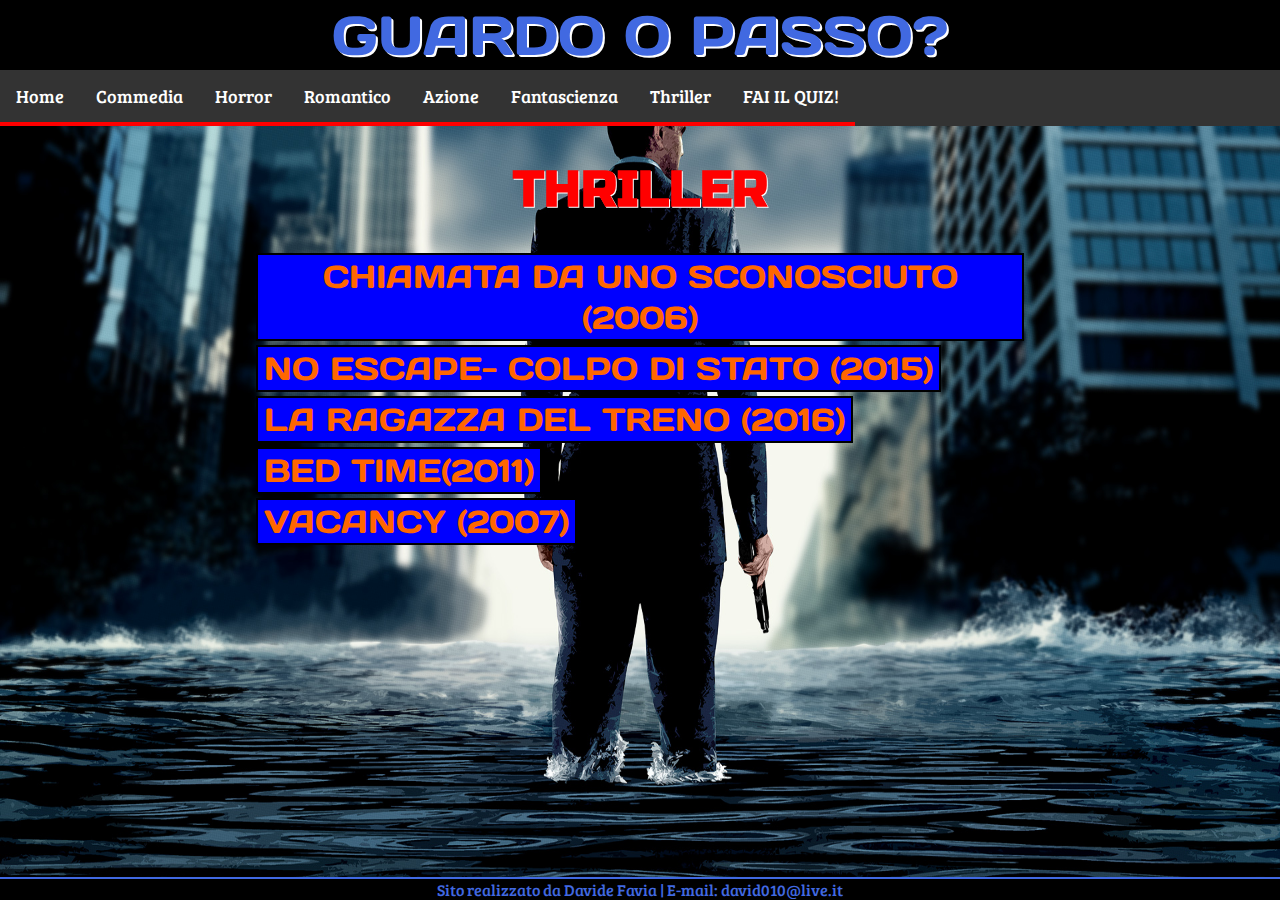
<file: sito/thriller.html>
<!DOCTYPE html>
<html lang="it"> 


	<head> 
	<script src="scomparsa.js"></script>
		<meta name="viewport" content="width=device-width, initial-scale=1.0">
		<meta charset="UTF-8">
		<title>Thriller</title>
		<link rel="stylesheet" href="stile.css">
		<link href="https://fonts.googleapis.com/css?family=Lobster" rel="stylesheet">
		<link href="https://fonts.googleapis.com/css?family=Bree+Serif" rel="stylesheet">
		<link href="https://fonts.googleapis.com/css?family=Righteous" rel="stylesheet">
		<link href="https://fonts.googleapis.com/css?family=Russo+One" rel="stylesheet">
		<link href="https://fonts.googleapis.com/css?family=Days+One" rel="stylesheet">
		
	</head> 
	<body class="sfondo6">
		<header>
			<a href="index.html">	<div id="titolo">				
				GUARDO O PASSO?
			</div>
			</a>
			
			<ul class="orizzontale">
				<li class="oriz"><a class="active" href="index.html">Home</a></li>
				<li class="oriz"><a href="commedia.html">Commedia</a></li>
				<li class="oriz"><a href="horror.html">Horror</a></li>
				<li class="oriz"><a href="romantico.html">Romantico</a></li>
				<li class="oriz"><a href="azione.html">Azione</a></li>
				<li class="oriz"><a href="fantascienza.html">Fantascienza</a></li>
				<li class="oriz"><a href="thriller.html">Thriller</a></li>
				<li class="oriz"><a href="quiz.html">FAI IL QUIZ!</a></li>  
			</ul>
		</header> 
		
		
		
		
			<h1 id="titolo1">				
					THRILLER
			</h1>
			
			
			<button type="button" class="titoli" id="film1">CHIAMATA DA UNO SCONOSCIUTO (2006)</button>
        
		  <div class="descrizioneno" id="film1_description">
		  
       
					  
							
               <p>  <img src="chiamata.jpg" alt="chiamata"> 
             Uno dei classici dei film thriller degli ultimi 20 anni. Gli elementi sono semplici, probabilmente anche banali, ma prima di questo non c'era
			 mai stato un film così. Una chiamata anonima, una ragazza rimasta sola a fare la babysitter. Tutto il resto vien da sè. Iniziano rumori strani,
			 lo psicopatico è dentro o fuori? Tensione continua, ogni volta che il telefono squilla o che la musica si fa incalzante cercherete di prepararvi
			 psicologicamente a uno spavento. Thriller che gioca su un tema molto realistico. Anche la protagonista recita molto bene la parte della ragazza
			 terrorizzata. Lo definirei un thriller in tutto e per tutto, uno dei più classici. Verdetto per questo film?<br>  <span class="verde">GUARDO </span> </p>
	     
               
               
          </div>
		  
		  
		  <button type="button" class="titoli" id="film2">NO ESCAPE- COLPO DI STATO (2015)</button>
        
		  <div class="descrizioneno" id="film2_description">
		  
       
					  
							
               <p>  <img src="colpo.jpg" alt="colpo"> 
            A metà tra un film d'azione e un thriller, può benissimo essere inserito in quest'ultima categoria. Perchè se il compito di un thriller è tenere
					lo spettatore col fiato sospeso durante il film, "Colpo di stato" ci riesce fino all'ultima scena. Fin dalle prime scene sarete avvolti e colpiti da questo
					senso di ansia che il film, anche grazie alle numerose scene di azione presenti, trasmette. Un Owen Wilson in una veste più seria dei personaggi  a cui ci ha
					abituato di solito, ma il suo talento recitativo non si può discutere, credibile al 100%. Film assolutamente realistico e questo rende il tutto ancor più coinvolgente. Effetti speciali non dei migliori, ma sufficienti. Buona la fotografia.
					Inquadrature particolari che rendono il film diverso da tanti altri, grazie alla regia oltre che all'argomento trattato. Verdetto per questo film?<br> <span class="verde"> GUARDO </span> </p>
	     
               
               
          </div>
		  
		  <button type="button" class="titoli" id="film3">LA RAGAZZA DEL TRENO (2016)</button>
		  
		  <div class="descrizioneno" id="film3_description">
		  
       
					  
							
               <p>  <img src="treno.jpg" alt="treno"> 
             Un thriller con una storia molto intrigante, ma all'inizio molto frammentata. Inizierete a guardarlo senza capirci nulla, poi pian piano i
			 pezzi si ricomporranno sotto i vostri occhi proprio come quelli di un puzzle. Le storie delle diverse persone si intrecceranno creando un
			 filo conduttore che non pensavate neanche potesse esistere. Tutto parte da una ragazza su un treno che un giorno vede accadere qualcosa di diverso 
			 dal solito nel panorama che è sempre solita guardare dal finestrino. Da lì in poi vi avvolgerà una storia pazzesca, ricca di colpi di scena e intrighi,
			 fino ad arrivare allo sprint finale in cui ogni pezzo sarà al suo posto... Se siete amanti dei film complicati che rivelano
			tutto nel momento finale, questo è film che fa per voi. Verdetto per questo film?<br>  <span class="verde">GUARDO </span> </p>
	     
               
               
          </div>
		  
		  
		  <button type="button" class="titoli" id="film4">BED TIME(2011)</button>
		  <div class="descrizioneno" id="film4_description">
		  
       
					  
							
               <p>  <img src="bed.jpg" alt="bedtime"> 
             Thriller spagnolo sorprendentemente piacevole. La storia di un portiere di casa psicopatico è interessante. Un uomo che
			 praticamente vede ogni giorno la protagonista ed è ossessionato da lei. Questa ossessione lo porterà a compiere azioni inquietanti
			 e estreme. Il titolo del film è dovuto al fatto che l'uomo si introduce ogni notte nella casa della donna (avendo la chiave di tutti gli appartamenti).
			 La situazione però dovrà prima o poi degenerare. Il film trasmette un senso di disagio dovuto anche all'attore che interpeta il portiere. Guardando
			 questo film rifletterai su quanto la tua privacy possa essere a rischio se qualcuno ha le chiavi di casa tua, anche se è una persona che vedi ogni giorno.
			 Buona anche la fotografia. Verdetto per questo film? <br>  <span class="verde">GUARDO </span> </p>
	     
               
               
          </div>
		  
		  <button type="button" class="titoli" id="film5">VACANCY (2007)</button>
		  <div class="descrizioneno" id="film5_description">
		  
       
					  
							
               <p>  <img src="vacancy.jpg" alt="vacancy"> 
             A mio parere un classico senza tempo. Un film così macabro e inquietante da portarvelo addosso per molto tempo. Una coppia si ferma in un motel
			 isolato in piena notte. Una volta ricevuta la camera fanno una scoperta sconcertante: i film trasmessi nella tv della loro stanza mostrano
			 gente uccisa in quella stessa camera brutalmente. In pratica è un mattatoio allestito come un motel dal proprietario, che registra questi video 
			 e poi li vende. Inizia l'incubo della coppia che dovrà cercare in tutti i modi di salvarsi dalla banda di psicopatici che gestisce l'hotel. Ansia
			 costante e tensione assicurata. Tanti gli spaventi. Insomma, tutti elementi perfetti per un perfetto thriller. I protagonisti recitano molto bene
			 e il proprietario dell'hotel gioca un ruolo fondamentale nell'incutere terrore allo spettatore, grazie anche ai suoi scagnozzi mascherati e armati
			 di coltello. Verdetto per questo film? <br>  <span class="verde">GUARDO </span> </p>
	     
               
               
          </div>

		
		<footer>  Sito realizzato da Davide Favia |  E-mail: david010@live.it
		
		</footer>
 
		
	</body> 
</html>
</file>
<file: sito/stile.css>
.sfondo0 { background: url("cinepresa.jpg");
    background-attachment: fixed;
	margin: 0px;
	background-size: 100% 100%;
}
.sfondo1 { background: url("horr.jpg");
    background-attachment: fixed;
	margin: 0px;
	background-size: 100% 100%;
}

.sfondo2 { background: url("comedie.jpg");
    background-attachment: fixed;
	margin: 0px;
	background-size: 100% 100%;
}

.sfondo3 { background: url("romantic.jpg");
    background-attachment: fixed;
	margin: 0px;
	background-size: 100% 100%;
}

.sfondo4 { background: url("action.jpg");
    background-attachment: fixed;
	margin: 0px;
	background-size: 100% 100%;
}

.sfondo5 { background: url("fanta.jpg");
    background-attachment: fixed;
	margin: 0px;
	background-size: 100% 100%;
}

.sfondo6 { background: url("thrille.jpg");
    background-attachment: fixed;
	margin: 0px;
	background-size: 100% 100%;
}

.sfondo7 { background: url("interro.jpg");
    background-attachment: fixed;
	margin: 0px;
	background-size: 100% 100%;
}

#titolo{
	text-align:center;
	color: #4169E1;
	font-family: 'Days One', sans-serif;
	font-size: 55px;
    background-color: black;
	text-shadow: 2px 2px white;
}

a {
	text-decoration: none;
	
}



.descrizione {
	text-align: center;
	color: white;
	font-family:'Bree Serif', serif;
	font-size: 130%;
	border-top: 3px solid white;
	border-bottom: 3px solid white;
	background-color: black ;
    margin: auto;
	margin-top: 35px;
	margin-bottom: 6%;
	padding-right: 2%;
	padding-left: 2%;
	
} 

#categorie{ 
	text-align:center;
	color:	orange;
	font-family: 'Russo One', sans-serif;
	font-size: 250%;
	background-color: black;
	border: 4px solid orange;
	width: 85%;
	margin: auto;
}


.horror h3{
	float: right;
	width: 47%;
	height: 29vw;
	text-align: left;
	background-image: url("it.jpg");
	border: 5px solid black;
	color: red;
	font-size: 2vw;
	font-family: 'Russo One', sans-serif;
	max-width: 100%;
	
}

.commedia h3{
	float: left;
	width: 47%;
	height: 29vw;
	text-align: right;
	background-image: url("notte.jpg");
	border: 5px solid black;
	display: inline-block;
	color: red;
	font-size: 2vw;
	font-family: 'Russo One', sans-serif;
	max-width: 100%;
	
	
	
}

.romantico h3{
	float: left;
	width: 47%;
	height: 29vw;
	text-align: right;
	background-image: url("cullen.jpg");
	border: 5px solid black;
	color: red;
	display: inline-block;
	font-size: 2vw;
	font-family: 'Russo One', sans-serif;
	max-width: 100%;
}

.azione h3{
	float: right;
	width: 47%;
	height: 29vw;
	text-align: left;
	background-image: url("spiderman.jpg");
	border: 5px solid black;
	display: inline-block;
	color: red;
	font-size: 2vw;
	font-family: 'Russo One', sans-serif;
	max-width: 100%;
}

.thriller h3{
	float: right;
	width: 47%;
	height: 29vw;
	text-align: left;
	background-image: url("thrill.jpg");
	border: 5px solid black;
	display: inline-block;
	color: red;
	font-size: 2vw;
	font-family: 'Russo One', sans-serif;
	max-width: 100%;

	
}

.fantascienza h3{
	float: left;
	width: 47%;
	height: 29vw;
	text-align: right;
	background-image: url("maze.jpg");
	border: 5px solid black;
	display: inline-block;
	color: red;
	font-size: 2vw;
	font-family: 'Russo One', sans-serif;
	max-width: 100%;

	}

.quizhome h3{

	text-align: center; 
	background-image: url("sedie.jpg");
	border: 5px solid black;
	display: inline-block;
	color: red;
	font-size: 3vw;
	font-family: 'Russo One', sans-serif;
    margin-left: 25%;
	max-width: 100%;
	height: 14vw;
	width: 47%;
	
	
	
}

.orizzontale {
    list-style-type: none;
    margin: 0;
    padding: 0;
    overflow: hidden;
    background-color: #333;
}

.oriz {
    float:  left;
	
	
}

.oriz a {
    display: block;
    color: white;
    text-align: center;
    padding: 14px 16px;
    text-decoration: none;
	font-size: 110%;
	border-bottom: 4px solid red;
	font-family: 'Bree Serif', serif;
}

.oriz a:hover {
    background-color: red;
}






h1 { 
	text-align:center;
	color: red;
	font-family: 'Russo One', sans-serif;
	font-size: 50px;
	text-shadow: 1px 1px white;
}


.li_menu{
  display: none;
}

.titoli{
   color: #ff6600;
	 font-size: 200%;
	font-family: 'Days One', sans-serif;
	background-color: blue;
	margin-left: 20%;
	margin-right: 20%;
	border: 2px solid black;
	margin-bottom: 4px;
}
.titoli:focus{
  outline: none;
}
.titoli:hover{
  text-decoration: none;
}

.descrizioneno{
  display: none;
}
.descrizionesi{
	color: white;
	font-family: 'Bree Serif', serif;
	font-size: 130%;
	margin: auto;
	background-color: blue;
	width: 80%;
	border: 3px solid black;
	padding-left: 2%;
	padding-right: 2%;
	margin-bottom: 2%;
}
img{
	
  max-width: 20%;
  margin-top: 0%;
	float: left;
	width: 18%;
	margin-right: 3%;
	border: 3px solid black;
	
}



span.verde {
	color: #00ff00;
	font-size: 145%;
}

span.rosso {color: red;
		font-size: 145%;
		
}

span.rosso1 {color: red;
			font-size: 145%;
			margin-left: 21%;
}

#quantenesai { 
	text-align:center;
	color:	orange;
	font-family: 'Russo One', sans-serif;
	font-size: 200%;
	background-color: black;
	margin-bottom: 0%;
	text-shadow: 1px 1px white;
	
}



#quiz { 
        font-size: 170%;
		color: white;
		background-color: black;
		font-family: 'Bree Serif', serif;
	    margin-bottom: 3%;
		margin-left: 5%;
		margin-right: 5%;
		padding-left: 5%;
		
}


#numeroDomanda { color:	#00FFFF ;
font-family: 'Bree Serif', serif;
}

#testoDomanda{ color: 	#00FFFF;
              font-family: 'Bree Serif', serif;
			 
}

#titoloquiz h2 {
	padding-top: 1%;
	color: orange;
	font-family:  'Russo One', sans-serif;
	font-size: 160%;
	text-shadow: 1px 1px white;
	text-align: center;
}

#risultato { color: orange;
            font-size: 200%;
			font-family: 'Bree Serif', serif;
}

#inizia { margin-bottom: 5%;
font-family: 'Bree Serif', serif;
background-color: blue;
color: orange;
font-size: 90%;
border: 3px solid white;
          
}

#avanti {margin-bottom: 2%;
font-family: 'Bree Serif', serif;
background-color: blue;
color: orange;
font-size: 90%;
border: 3px solid white;
margin-top: 3%;

          
}



footer {bottom: 0;
  width: 100%;
  background-color: black;
  color: #4169E1;
  font-size: 100%;
border-top:  2px solid #4169E1;
text-align: center;
position: fixed;
font-family: 'Bree Serif', serif;
}
</file>
